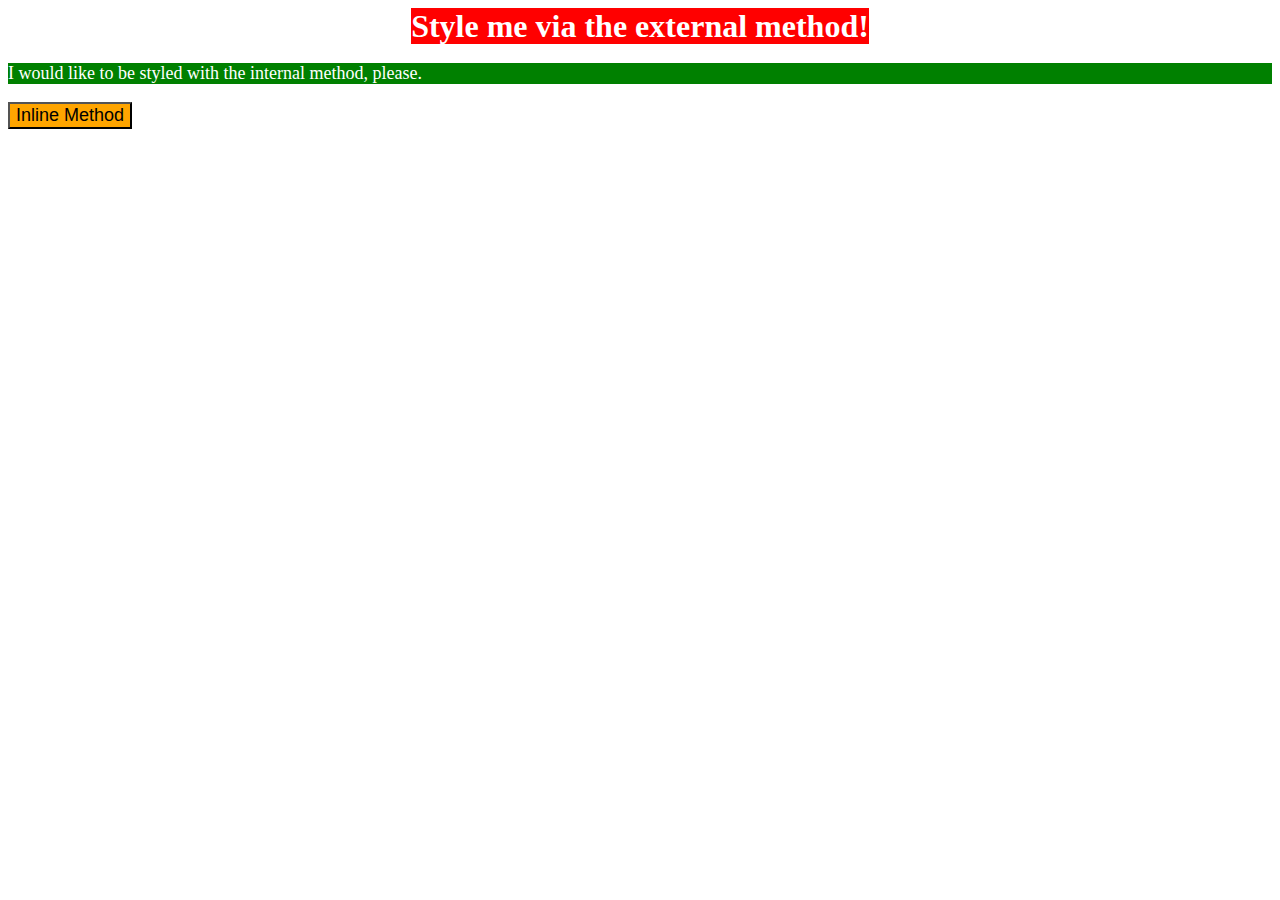
<file: foundations/01-css-methods/index.html>
<!DOCTYPE html>
<html lang="en">

<head>
  <meta charset="UTF-8">
  <meta http-equiv="X-UA-Compatible" content="IE=edge">
  <meta name="viewport" content="width=device-width, initial-scale=1.0">
  <style>
    p {
      background-color: green;
    }

    p {
      color: white
    }

    p {
      font-size: 18px;
    }
  </style>
  <title>Methods for Adding CSS</title>
  <link rel="stylesheet" href="styles.css">

</head>

<body>
  <div>
    <span>Style me via the external method!</span>
  </div>

  <p> I would like to be styled with the internal method, please.</p>

  <button style="background-color: orange; font-size: 18px;">Inline Method </button>

</body>

</html>
</file>
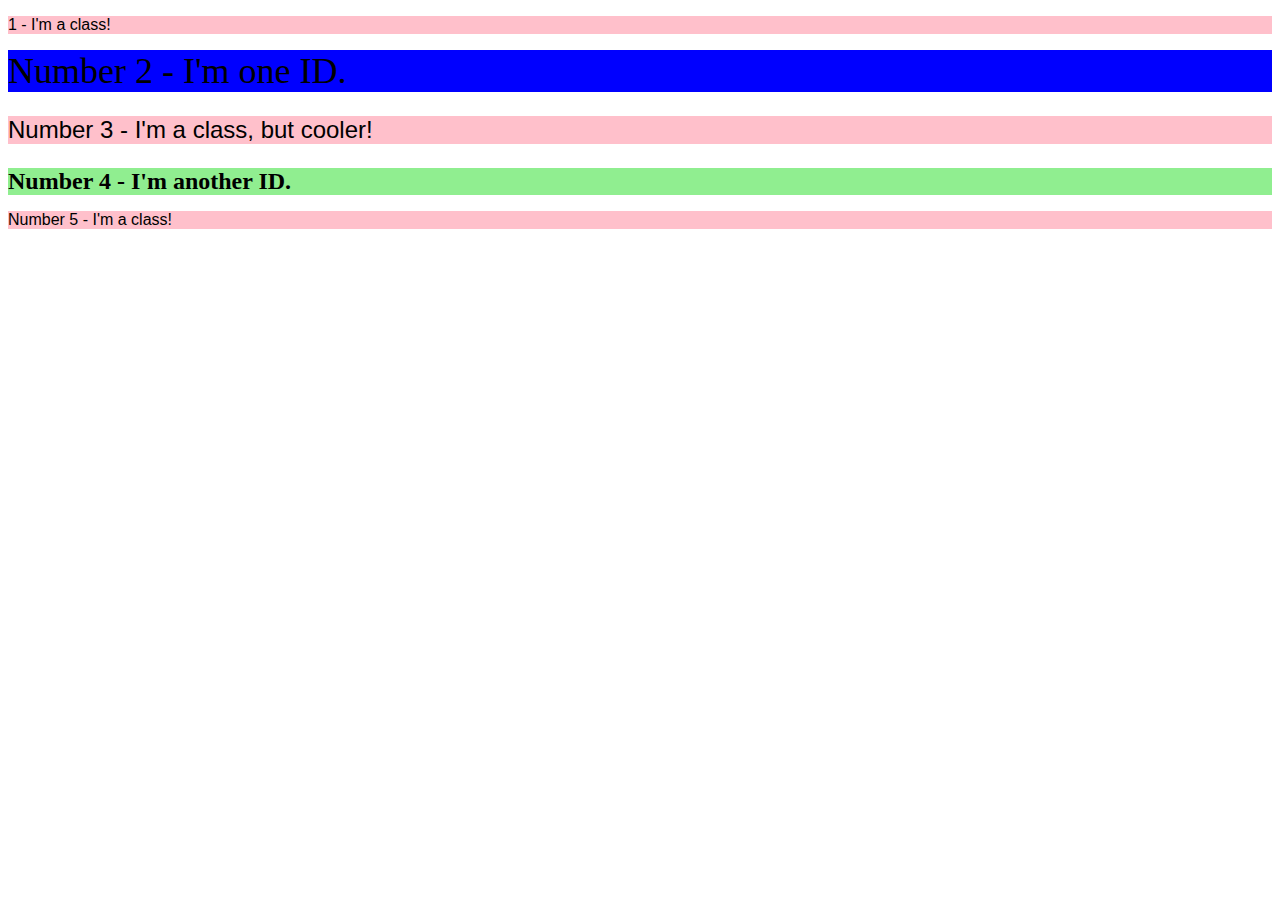
<file: foundations/02-class-id-selectors/index.html>
<!DOCTYPE html>
<html lang="en">
  <head>
    <meta charset="UTF-8">
    <meta http-equiv="X-UA-Compatible" content="IE=edge">
    <meta name="viewport" content="width=device-width, initial-scale=1.0">
    <title>Class and ID Selectors</title>
    <link rel="stylesheet" href="style.css">
  </head>
  <body>
    <p class="odd">1 - I'm a class!</p>
    <div id= "second">Number 2 - I'm one ID.</div>
    <p class="odd oddly-cool"> Number 3 - I'm a class, but cooler!</p>
    <div id="fourth">Number 4 - I'm another ID.</div>
    <p class="odd"> Number 5 - I'm a class!</p>
  </body>
</html>
</file>
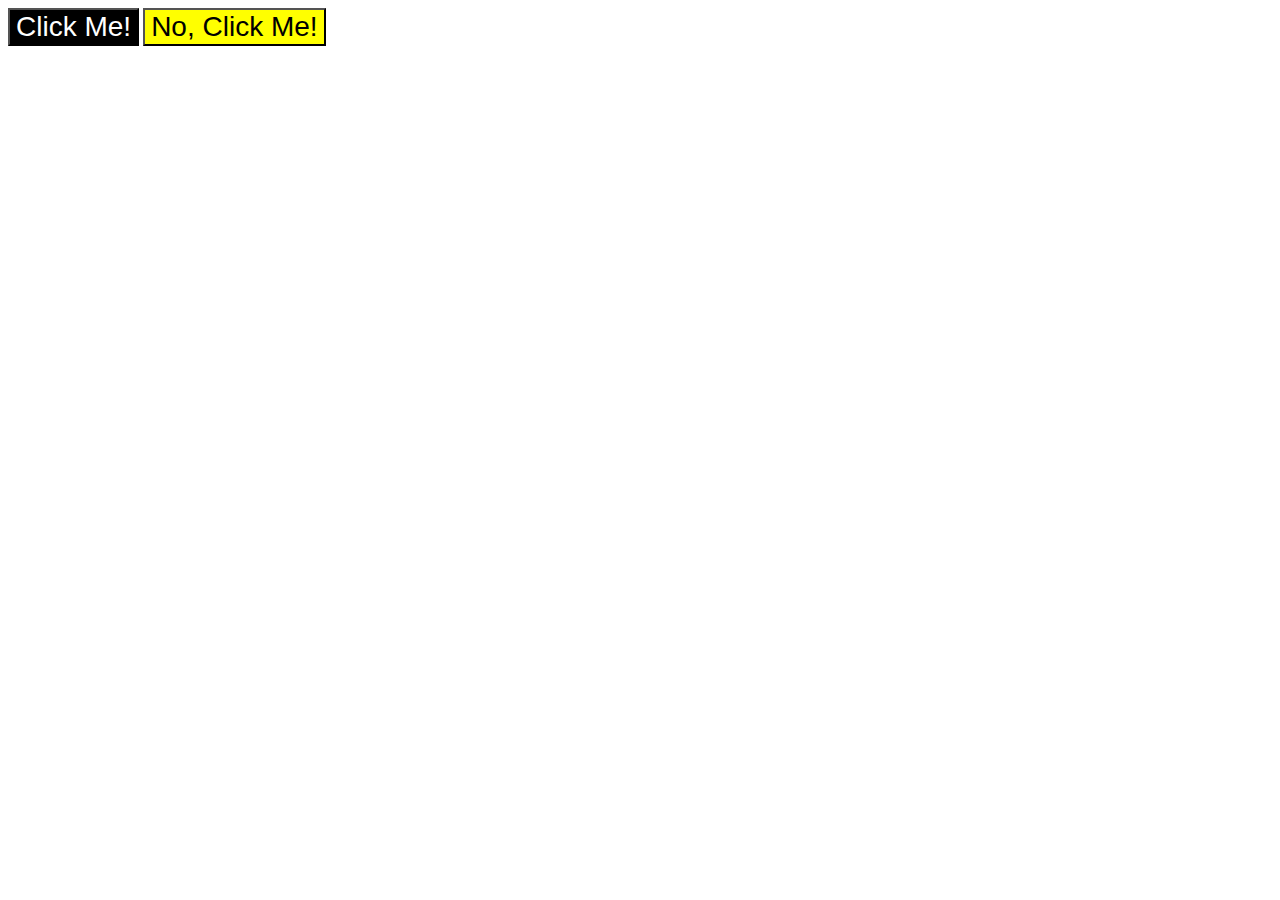
<file: foundations/03-grouping-selectors/index.html>
<!DOCTYPE html>
<html lang="en">
  <head>
    <meta charset="UTF-8">
    <meta http-equiv="X-UA-Compatible" content="IE=edge">
    <meta name="viewport" content="width=device-width, initial-scale=1.0">
    <title>Grouping Selectors</title>
    <link rel="stylesheet" href="style.css">
  </head>
  <body>
    <button class="inverted">Click Me!</button>
    <button class="fancy">No, Click Me!</button>
  </body>
</html>
</file>
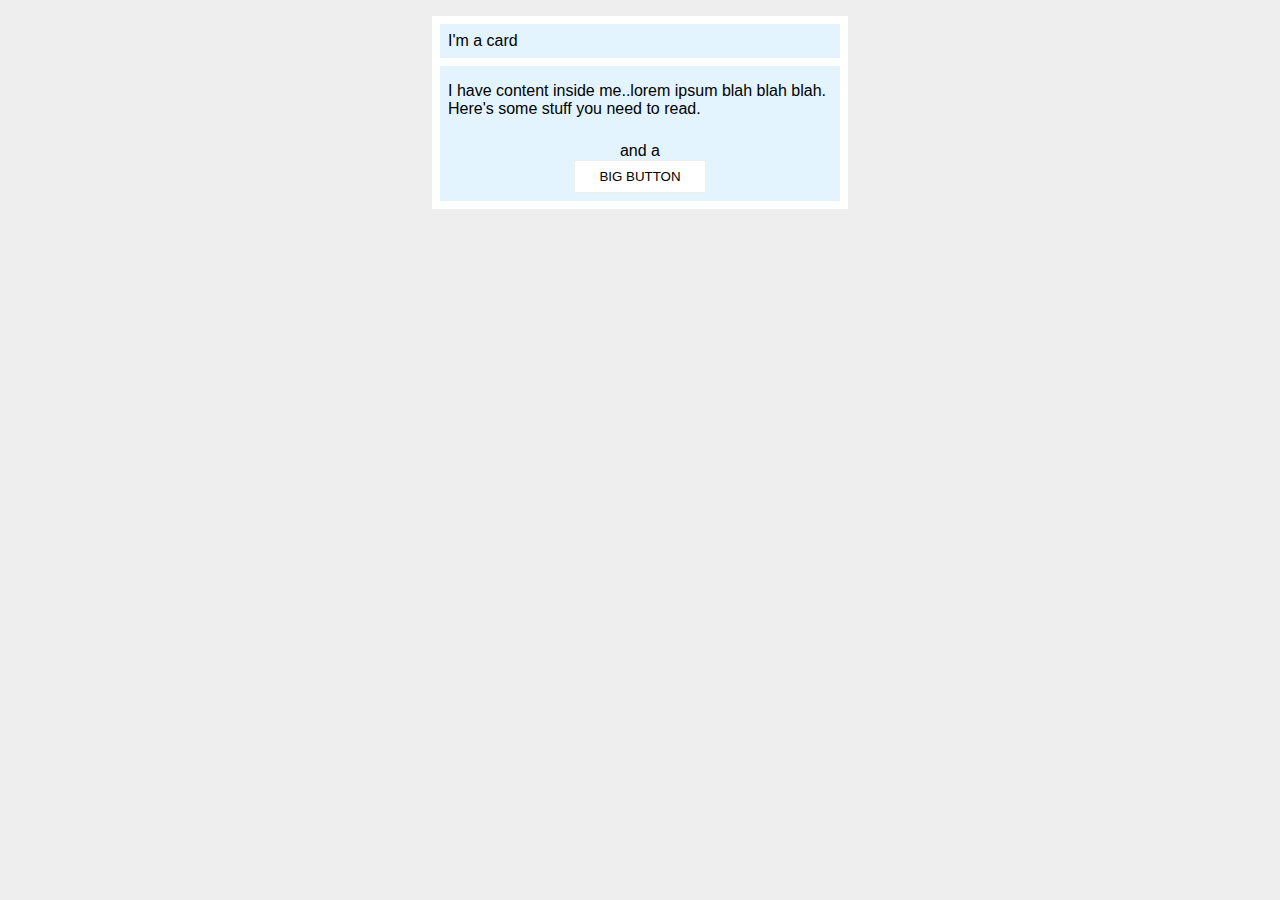
<file: margin-and-padding/margin-and-padding-2/index.html>
<!DOCTYPE html>
<html lang="en">
  <head>
    <meta charset="UTF-8">
    <meta http-equiv="X-UA-Compatible" content="IE=edge">
    <meta name="viewport" content="width=device-width, initial-scale=1.0">
    <title>Margin and Padding exercise 2</title>
    <link rel="stylesheet" href="style.css">
  </head>
  <body>
    <div class="card">
      <div class="title">I'm a card</div>
      <div class="content">I have content inside me..lorem ipsum blah blah blah. Here's some stuff you need to read.</div>
      <div class="button-container">and a <button>BIG BUTTON</button></div>
    </div>
  </body>
</html>
</file>
<file: foundations/01-css-methods/styles.css>
/* Styles.css */

div {

    color:white;
    font-size: 32px;
    text-align: center;
    font-weight: bold;
}

span { 
    
    background-color: red;
}
</file>
<file: foundations/02-class-id-selectors/style.css>
.odd {
  background-color: rgb(255, 192, 203);
  font-family: Verdana,sans-serif ;
     }

.oddly-cool {

        font-size: 24px;
    }

#second {
  background-color: blue;
  font-size: 36px;
}

#fourth {
    background-color: lightgreen;
    font-size: 24px;
    font-weight: bold;
}
</file>
<file: foundations/03-grouping-selectors/style.css>
.inverted {
    background-color: black;
    color: white;

}
.fancy {
    background-color: yellow;
}

.inverted, 
.fancy {

    font-size: 28px;
    font-family: Helvetica, "Times New Roman" sans-serif;
}
</file>
<file: margin-and-padding/margin-and-padding-2/style.css>
body {
  background: #eee;
  font-family: sans-serif;

}

.card {
  width: 400px;
  background: #fff;
  margin: 16px auto;
  padding: 8px;
}

.title {
  background: #e3f4ff;
  padding: 8px;
  font-size: 16px;
  margin-bottom: 8px;
  margin-top: 0px;
}

.content {
  background: #e3f4ff;
  padding: 16px 8px;

}

.button-container {
  background: #e3f4ff;
  text-align: center;
  padding: 8px;
}

button {
  background: white;
  border: 1px solid #eee;
  display: block;
  margin: 0 auto;
  padding: 8px 24px;
}
</file>
